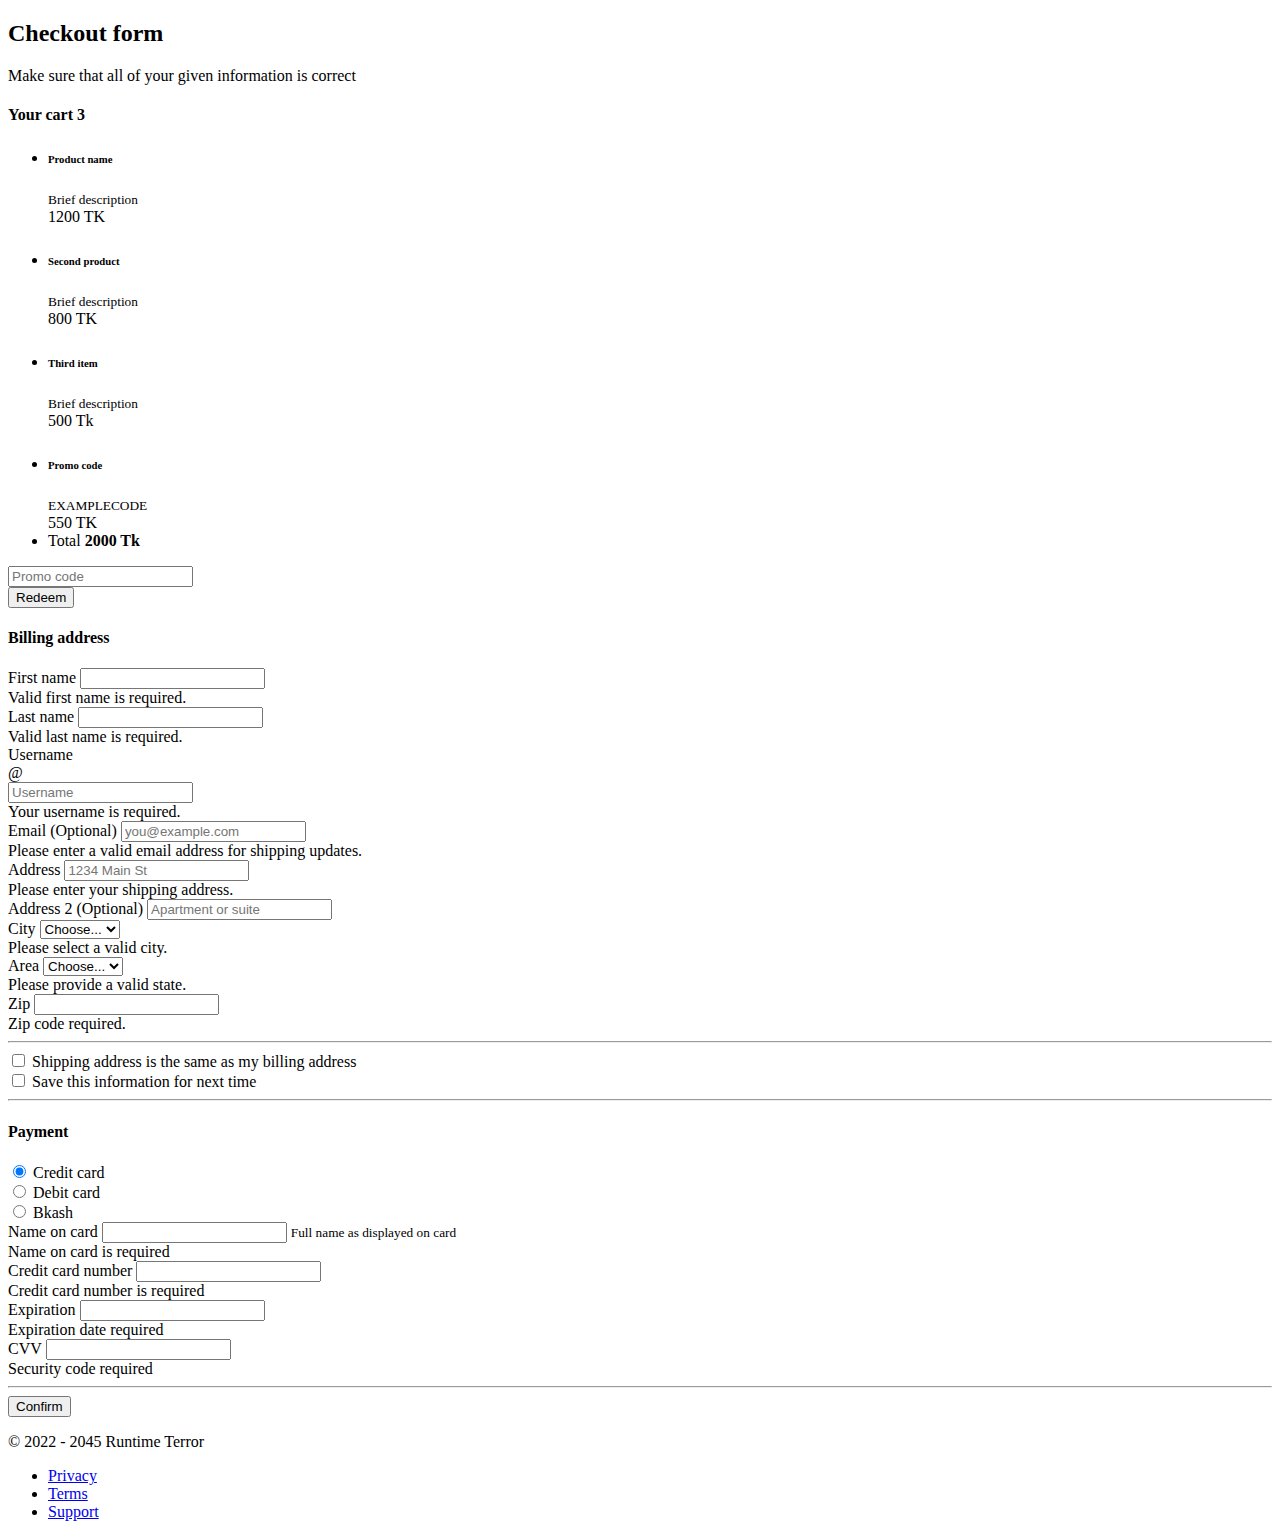
<file: checkout.html>
<!doctype html>
<html lang="en">
  <head>
    <!-- Required meta tags -->
    <meta charset="utf-8">
    <meta name="viewport" content="width=device-width, initial-scale=1">

    <!-- Bootstrap CSS -->
    <link href="https://cdn.jsdelivr.net/npm/bootstrap@5.0.2/dist/css/bootstrap.min.css" rel="stylesheet" integrity="sha384-EVSTQN3/azprG1Anm3QDgpJLIm9Nao0Yz1ztcQTwFspd3yD65VohhpuuCOmLASjC" crossorigin="anonymous">

    <title>Checkout</title>
  </head>
  <body>
    
    <div class="container">
        <div class="py-5 text-center">
          
          <h2>Checkout form</h2>
          <p class="lead">Make sure that all of your given information is correct</p>
        </div>
      
        <div class="row">
          <div class="col-md-4 order-md-2 mb-4">
            <h4 class="d-flex justify-content-between align-items-center mb-3">
              <span class="text-muted">Your cart</span>
              <span class="badge badge-secondary badge-pill">3</span>
            </h4>
            <ul class="list-group mb-3">
              <li class="list-group-item d-flex justify-content-between lh-condensed">
                <div>
                  <h6 class="my-0">Product name</h6>
                  <small class="text-muted">Brief description</small>
                </div>
                <span class="text-muted">1200 TK</span>
              </li>
              <li class="list-group-item d-flex justify-content-between lh-condensed">
                <div>
                  <h6 class="my-0">Second product</h6>
                  <small class="text-muted">Brief description</small>
                </div>
                <span class="text-muted">800 TK</span>
              </li>
              <li class="list-group-item d-flex justify-content-between lh-condensed">
                <div>
                  <h6 class="my-0">Third item</h6>
                  <small class="text-muted">Brief description</small>
                </div>
                <span class="text-muted">500 Tk</span>
              </li>
              <li class="list-group-item d-flex justify-content-between bg-light">
                <div class="text-success">
                  <h6 class="my-0">Promo code</h6>
                  <small>EXAMPLECODE</small>
                </div>
                <span class="text-success">550 TK</span>
              </li>
              <li class="list-group-item d-flex justify-content-between">
                <span>Total </span>
                <strong>2000 Tk</strong>
              </li>
            </ul>
      
            <form class="card p-2">
              <div class="input-group">
                <input type="text" class="form-control" placeholder="Promo code">
                <div class="input-group-append">
                  <button type="submit" class="btn btn-secondary">Redeem</button>
                </div>
              </div>
            </form>
          </div>
          <div class="col-md-8 order-md-1">
            <h4 class="mb-3">Billing address</h4>
            <form class="needs-validation" novalidate>
              <div class="row">
                <div class="col-md-6 mb-3">
                  <label for="firstName">First name</label>
                  <input type="text" class="form-control" id="firstName" placeholder="" value="" required>
                  <div class="invalid-feedback">
                    Valid first name is required.
                  </div>
                </div>
                <div class="col-md-6 mb-3">
                  <label for="lastName">Last name</label>
                  <input type="text" class="form-control" id="lastName" placeholder="" value="" required>
                  <div class="invalid-feedback">
                    Valid last name is required.
                  </div>
                </div>
              </div>
      
              <div class="mb-3">
                <label for="username">Username</label>
                <div class="input-group">
                  <div class="input-group-prepend">
                    <span class="input-group-text">@</span>
                  </div>
                  <input type="text" class="form-control" id="username" placeholder="Username" required>
                  <div class="invalid-feedback" style="width: 100%;">
                    Your username is required.
                  </div>
                </div>
              </div>
      
              <div class="mb-3">
                <label for="email">Email <span class="text-muted">(Optional)</span></label>
                <input type="email" class="form-control" id="email" placeholder="you@example.com">
                <div class="invalid-feedback">
                  Please enter a valid email address for shipping updates.
                </div>
              </div>
      
              <div class="mb-3">
                <label for="address">Address</label>
                <input type="text" class="form-control" id="address" placeholder="1234 Main St" required>
                <div class="invalid-feedback">
                  Please enter your shipping address.
                </div>
              </div>
      
              <div class="mb-3">
                <label for="address2">Address 2 <span class="text-muted">(Optional)</span></label>
                <input type="text" class="form-control" id="address2" placeholder="Apartment or suite">
              </div>
      
              <div class="row">
                <div class="col-md-5 mb-3">
                  <label for="country">City</label>
                  <select class="custom-select d-block w-100" id="country" required>
                    <option value="">Choose...</option>
                    <option>Dhaka</option>
                  </select>
                  <div class="invalid-feedback">
                    Please select a valid city.
                  </div>
                </div>
                <div class="col-md-4 mb-3">
                  <label for="state">Area</label>
                  <select class="custom-select d-block w-100" id="state" required>
                    <option value="">Choose...</option>
                    <option>Uttara</option>
                  </select>
                  <div class="invalid-feedback">
                    Please provide a valid state.
                  </div>
                </div>
                <div class="col-md-3 mb-3">
                  <label for="zip">Zip</label>
                  <input type="text" class="form-control" id="zip" placeholder="" required>
                  <div class="invalid-feedback">
                    Zip code required.
                  </div>
                </div>
              </div>
              <hr class="mb-4">
              <div class="custom-control custom-checkbox">
                <input type="checkbox" class="custom-control-input" id="same-address">
                <label class="custom-control-label" for="same-address">Shipping address is the same as my billing address</label>
              </div>
              <div class="custom-control custom-checkbox">
                <input type="checkbox" class="custom-control-input" id="save-info">
                <label class="custom-control-label" for="save-info">Save this information for next time</label>
              </div>
              <hr class="mb-4">
      
              <h4 class="mb-3">Payment</h4>
      
              <div class="d-block my-3">
                <div class="custom-control custom-radio">
                  <input id="credit" name="paymentMethod" type="radio" class="custom-control-input" checked required>
                  <label class="custom-control-label" for="credit">Credit card</label>
                </div>
                <div class="custom-control custom-radio">
                  <input id="debit" name="paymentMethod" type="radio" class="custom-control-input" required>
                  <label class="custom-control-label" for="debit">Debit card</label>
                </div>
                <div class="custom-control custom-radio">
                  <input id="paypal" name="paymentMethod" type="radio" class="custom-control-input" required>
                  <label class="custom-control-label" for="paypal">Bkash</label>
                </div>
              </div>
              <div class="row">
                <div class="col-md-6 mb-3">
                  <label for="cc-name">Name on card</label>
                  <input type="text" class="form-control" id="cc-name" placeholder="" required>
                  <small class="text-muted">Full name as displayed on card</small>
                  <div class="invalid-feedback">
                    Name on card is required
                  </div>
                </div>
                <div class="col-md-6 mb-3">
                  <label for="cc-number">Credit card number</label>
                  <input type="text" class="form-control" id="cc-number" placeholder="" required>
                  <div class="invalid-feedback">
                    Credit card number is required
                  </div>
                </div>
              </div>
              <div class="row">
                <div class="col-md-3 mb-3">
                  <label for="cc-expiration">Expiration</label>
                  <input type="text" class="form-control" id="cc-expiration" placeholder="" required>
                  <div class="invalid-feedback">
                    Expiration date required
                  </div>
                </div>
                <div class="col-md-3 mb-3">
                  <label for="cc-cvv">CVV</label>
                  <input type="text" class="form-control" id="cc-cvv" placeholder="" required>
                  <div class="invalid-feedback">
                    Security code required
                  </div>
                </div>
              </div>
              <hr class="mb-4">
              <button class="btn btn-primary btn-lg btn-block" type="submit">Confirm</button>
            </form>
          </div>
        </div>
      
        <footer class="my-5 pt-5 text-muted text-center text-small">
          <p class="mb-1">© 2022 - 2045 Runtime Terror</p>
          <ul class="list-inline">
            <li class="list-inline-item"><a href="#">Privacy</a></li>
            <li class="list-inline-item"><a href="#">Terms</a></li>
            <li class="list-inline-item"><a href="#">Support</a></li>
          </ul>
        </footer>
      </div>

    <!-- Optional JavaScript; choose one of the two! -->

    <!-- Option 1: Bootstrap Bundle with Popper -->
    <script src="https://cdn.jsdelivr.net/npm/bootstrap@5.0.2/dist/js/bootstrap.bundle.min.js" integrity="sha384-MrcW6ZMFYlzcLA8Nl+NtUVF0sA7MsXsP1UyJoMp4YLEuNSfAP+JcXn/tWtIaxVXM" crossorigin="anonymous"></script>

    <!-- Option 2: Separate Popper and Bootstrap JS -->
    <!--
    <script src="https://cdn.jsdelivr.net/npm/@popperjs/core@2.9.2/dist/umd/popper.min.js" integrity="sha384-IQsoLXl5PILFhosVNubq5LC7Qb9DXgDA9i+tQ8Zj3iwWAwPtgFTxbJ8NT4GN1R8p" crossorigin="anonymous"></script>
    <script src="https://cdn.jsdelivr.net/npm/bootstrap@5.0.2/dist/js/bootstrap.min.js" integrity="sha384-cVKIPhGWiC2Al4u+LWgxfKTRIcfu0JTxR+EQDz/bgldoEyl4H0zUF0QKbrJ0EcQF" crossorigin="anonymous"></script>
    -->
  </body>
</html>
</file>
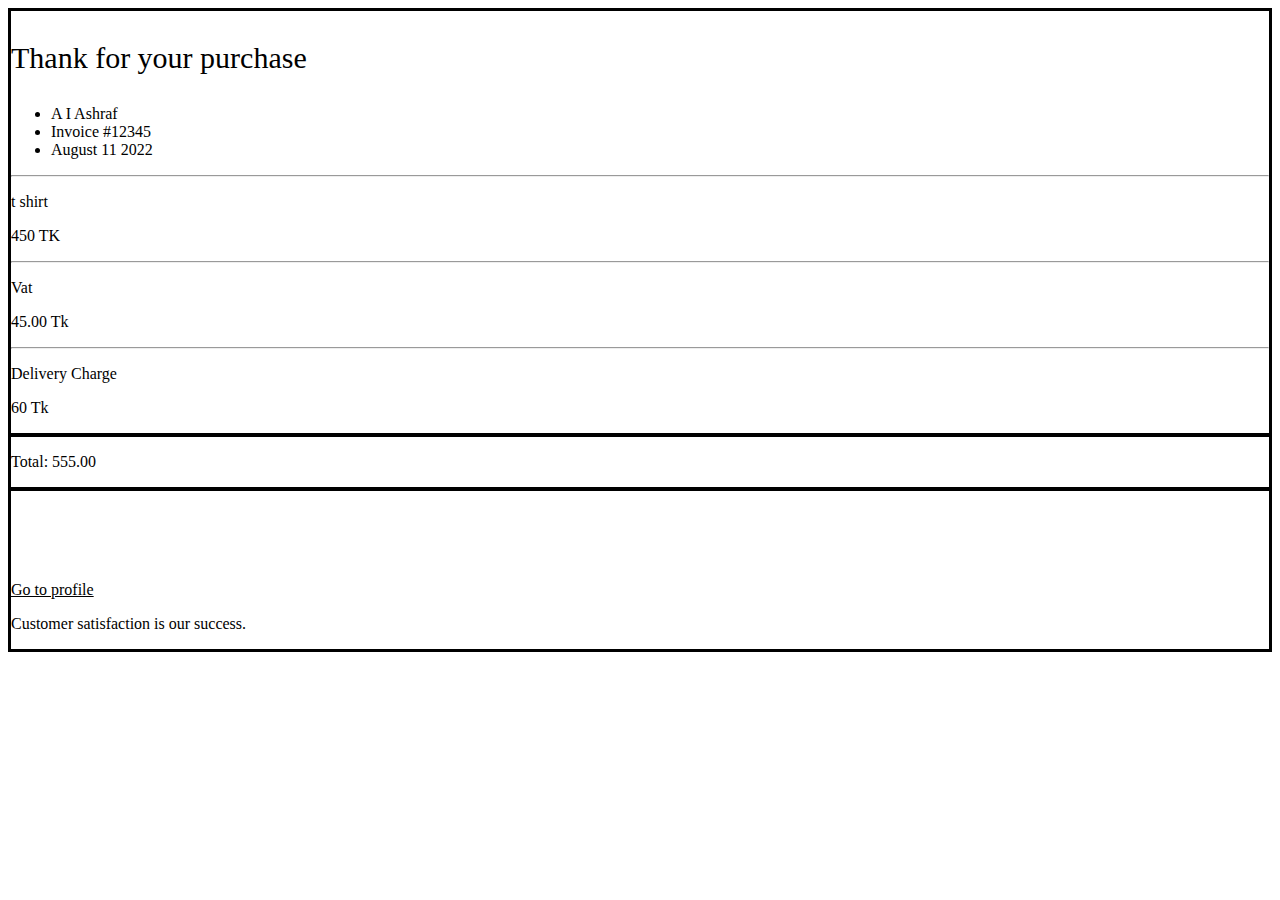
<file: invoice.html>
<!doctype html>
<html lang="en">
  <head>
    <!-- Required meta tags -->
    <meta charset="utf-8">
    <meta name="viewport" content="width=device-width, initial-scale=1">

    <!-- Bootstrap CSS -->
    <link href="https://cdn.jsdelivr.net/npm/bootstrap@5.0.2/dist/css/bootstrap.min.css" rel="stylesheet" integrity="sha384-EVSTQN3/azprG1Anm3QDgpJLIm9Nao0Yz1ztcQTwFspd3yD65VohhpuuCOmLASjC" crossorigin="anonymous">

    <title>Invoice</title>
  </head>
  <body>
    <!-- <div class="container"> -->
        <div class="row justify-content-center mt-5">
            <div class="col-md-6">

          
    <div class="card border-success" style="border: 3px solid">
        <div class="card-body ">
          <div class="container">
            <p class="text-center" style="font-size: 30px;">Thank for your purchase</p>
            <div class="row">
              <ul class="list-unstyled">
                <li class="text-black">A I Ashraf</li>
                <li class="text-muted mt-1"><span class="text-black">Invoice</span> #12345</li>
                <li class="text-black mt-1">August 11 2022</li>
              </ul>
              <hr>
              <div class="col-xl-10">
                <p>t shirt</p>
              </div>
              <div class="col-xl-2">
                <p class="float-end">450 TK
                </p>
              </div>
              <hr>
            </div>
            <div class="row">
              <div class="col-xl-10">
                <p>Vat</p>
              </div>
              <div class="col-xl-2">
                <p class="float-end">45.00 Tk
                </p>
              </div>
              <hr>
            </div>
            <div class="row">
              <div class="col-xl-10">
                <p>Delivery Charge</p>
              </div>
              <div class="col-xl-2">
                <p class="float-end">60 Tk
                </p>
              </div>
              <hr style="border: 2px solid black;">
            </div>
            <div class="row text-black">
      
              <div class="col-xl-12">
                <p class="float-end fw-bold">Total: 555.00
                </p>
              </div>
              <hr style="border: 2px solid black;">
            </div>
            <div class="text-center" style="margin-top: 90px;">
              <a><u class="text-info">Go to profile</u></a>
              <p>Customer satisfaction is our success. </p>
            </div>
      
          </div>
        </div>
      </div>
    </div>
</div>
</div>
    





    <!-- Optional JavaScript; choose one of the two! -->

    <!-- Option 1: Bootstrap Bundle with Popper -->
    <script src="https://cdn.jsdelivr.net/npm/bootstrap@5.0.2/dist/js/bootstrap.bundle.min.js" integrity="sha384-MrcW6ZMFYlzcLA8Nl+NtUVF0sA7MsXsP1UyJoMp4YLEuNSfAP+JcXn/tWtIaxVXM" crossorigin="anonymous"></script>

    <!-- Option 2: Separate Popper and Bootstrap JS -->
    <!--
    <script src="https://cdn.jsdelivr.net/npm/@popperjs/core@2.9.2/dist/umd/popper.min.js" integrity="sha384-IQsoLXl5PILFhosVNubq5LC7Qb9DXgDA9i+tQ8Zj3iwWAwPtgFTxbJ8NT4GN1R8p" crossorigin="anonymous"></script>
    <script src="https://cdn.jsdelivr.net/npm/bootstrap@5.0.2/dist/js/bootstrap.min.js" integrity="sha384-cVKIPhGWiC2Al4u+LWgxfKTRIcfu0JTxR+EQDz/bgldoEyl4H0zUF0QKbrJ0EcQF" crossorigin="anonymous"></script>
    -->
  </body>
</html>
</file>
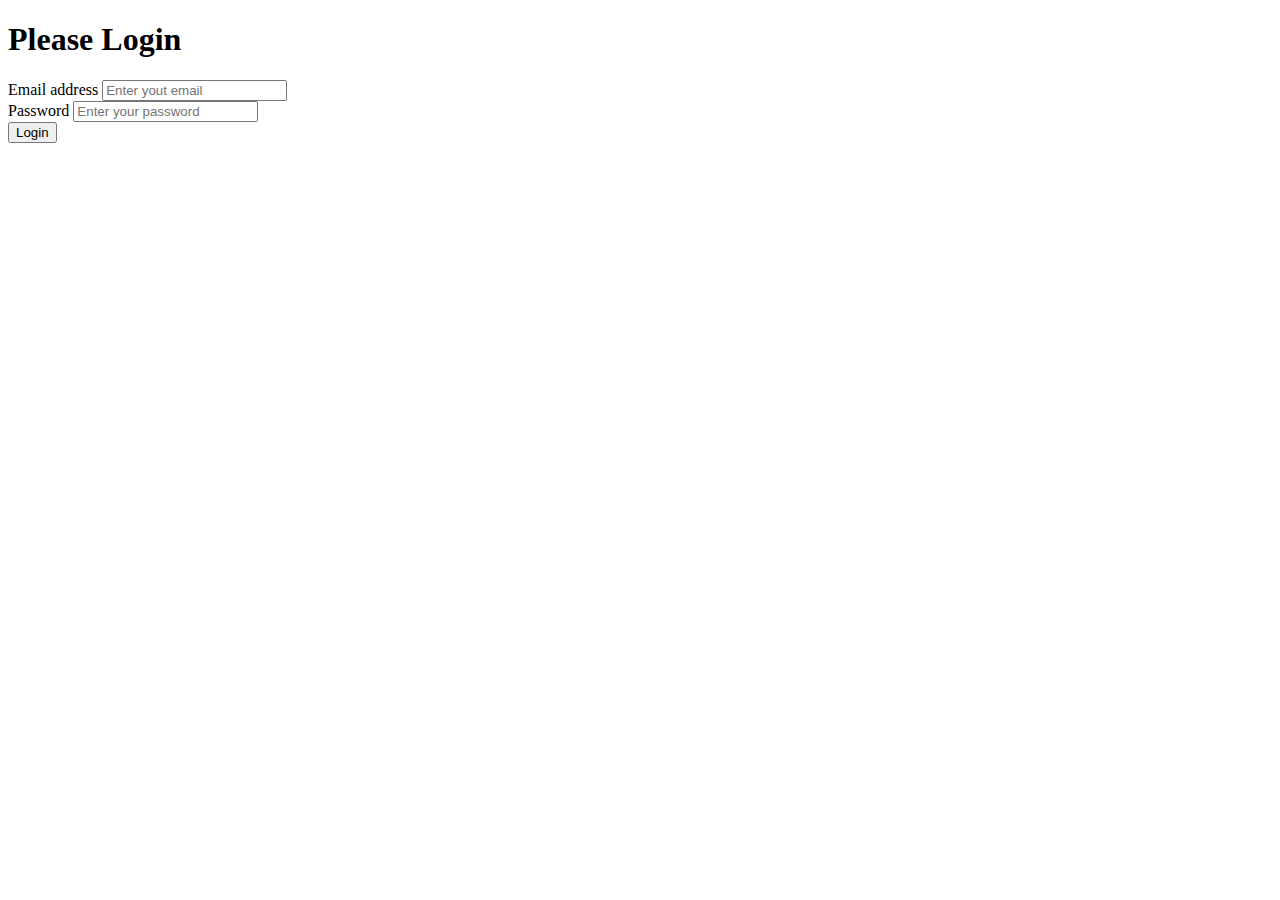
<file: login.html>
<!DOCTYPE html>
<html lang="en">
<head>
    <meta charset="UTF-8">
    <meta http-equiv="X-UA-Compatible" content="IE=edge">
    <meta name="viewport" content="width=device-width, initial-scale=1.0">
    <link href="https://cdn.jsdelivr.net/npm/bootstrap@5.2.0/dist/css/bootstrap.min.css" rel="stylesheet" integrity="sha384-gH2yIJqKdNHPEq0n4Mqa/HGKIhSkIHeL5AyhkYV8i59U5AR6csBvApHHNl/vI1Bx" crossorigin="anonymous">
    
    <title>Document</title>
</head>
<body>
    <div class="container  mt-3">
        <div class="text-center">
        <h1>Please Login</h1>
        </div>
        <div class="row mt-5 justify-content-center">
            <div class="col-md-6">
                <div class="card border-warning" style=" height: 25rem;">
                    <div class="card-body ">
                        <div class="row justify-content-center mt-5">
                            <div class="col-lg-6 ">

                            
                
                <form action="">
                      <div>
                        <label for="email" class="form-label">Email address</label>
                        <input type="email" class="form-control" name="email" id="email" placeholder="Enter yout email">
                    </div>
                    <div class="mt-2">
                        <label for="password" class="form-label">Password</label>
                        <input type="password" class="form-control" name="password" id="password" placeholder="Enter your password">
                    </div>
                        <div class="mt-2">
                            <button type="submit" class="btn btn-success mb-3">Login</button>
                          </div>
                      
                </form>
            </div>
        </div>
            </div>
        </div>
            </div>
        </div>
    </div>
    <script src="https://cdn.jsdelivr.net/npm/bootstrap@5.0.2/dist/js/bootstrap.bundle.min.js" integrity="sha384-MrcW6ZMFYlzcLA8Nl+NtUVF0sA7MsXsP1UyJoMp4YLEuNSfAP+JcXn/tWtIaxVXM" crossorigin="anonymous"></script>
</body>
</html>
</file>
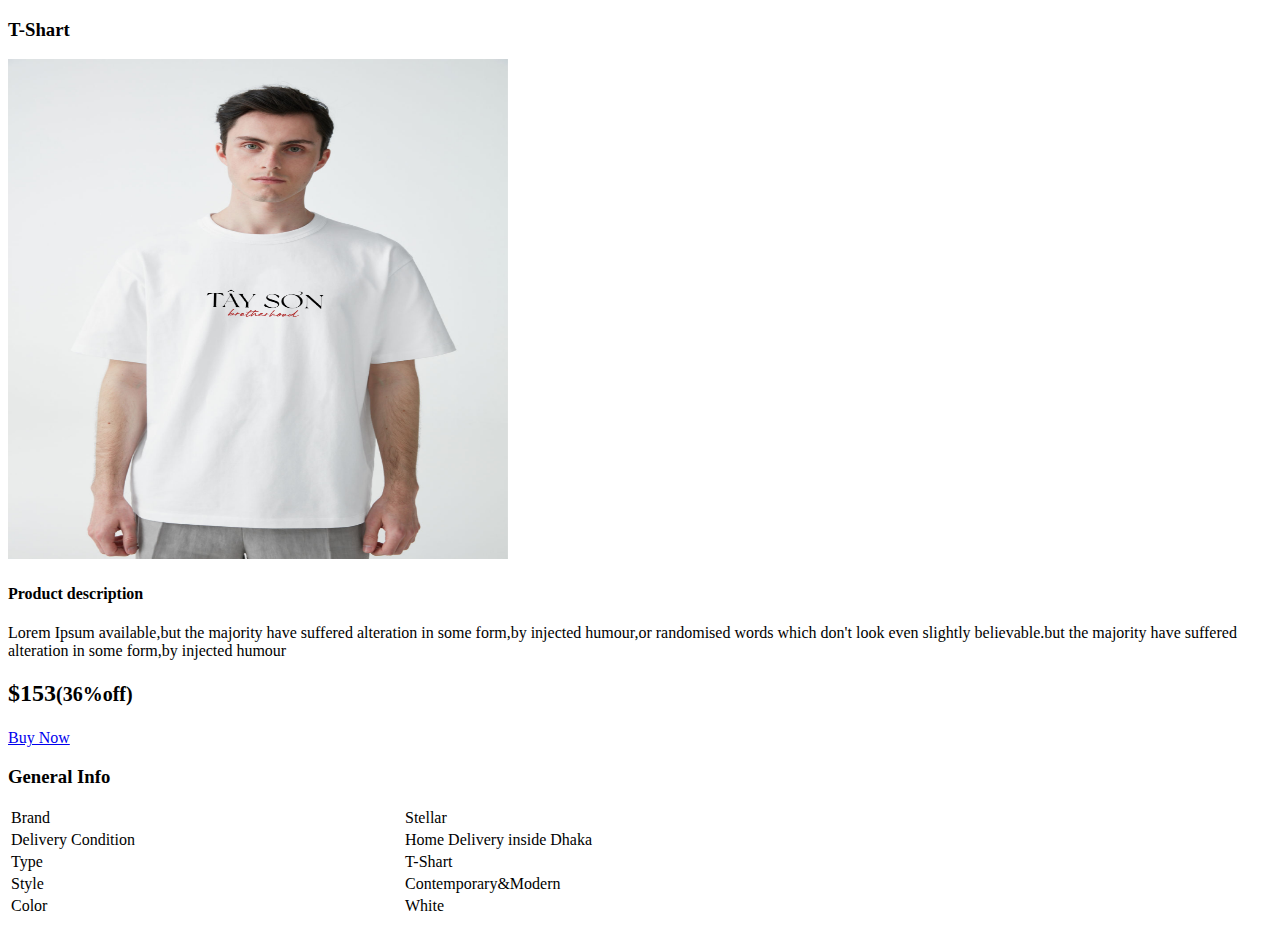
<file: product.html>
<!doctype html>
<html lang="en">
  <head>
    <!-- Required meta tags -->
    <meta charset="utf-8">
    <meta name="viewport" content="width=device-width, initial-scale=1">

    <!-- Bootstrap CSS -->
    <link href="https://cdn.jsdelivr.net/npm/bootstrap@5.0.2/dist/css/bootstrap.min.css" rel="stylesheet" integrity="sha384-EVSTQN3/azprG1Anm3QDgpJLIm9Nao0Yz1ztcQTwFspd3yD65VohhpuuCOmLASjC" crossorigin="anonymous">

    <title>Product details</title>
  </head>
  <body>
    <div class="container">
        <div class="card">
            <div class="card-body">
                <h3 class="card-title">T-Shart</h3>
               
                <div class="row">
                    <div class="col-lg-5 col-md-5 col-sm-6">
                        <div class="white-box text-center"><img src="assets/cards/1.jpg" class="img-responsive" height="500px" width="500px"></div>
                    </div>
                    <div class="col-lg-7 col-md-7 col-sm-6">
                        <h4 class="box-title mt-5">Product description</h4>
                        <p>Lorem Ipsum available,but the majority have suffered alteration in some form,by injected humour,or randomised words which don't look even slightly believable.but the majority have suffered alteration in some form,by injected humour</p>
                        <h2 class="mt-5">
                            $153<small class="text-success">(36%off)</small>
                        </h2><div class="">
                            <h5 class="card-title"></h5>
                            <a href="checkout.html" class="btn btn-primary">Buy Now</a>
                          </div>
                       
                        
                    </div>
                    <div class="col-lg-12 col-md-12 col-sm-12">
                        <h3 class="box-title mt-5">General Info</h3>
                        <div class="table-responsive">
                            <table class="table table-striped table-product">
                                <tbody>
                                    <tr>
                                        <td width="390">Brand</td>
                                        <td>Stellar</td>
                                    </tr>
                                    <tr>
                                        <td>Delivery Condition</td>
                                        <td>Home Delivery inside Dhaka</td>
                                    </tr>
                                 
                                    <tr>
                                        <td>Type</td>
                                        <td>T-Shart</td>
                                    </tr>
                                    <tr>
                                        <td>Style</td>
                                        <td>Contemporary&amp;Modern</td>
                                    </tr>
                                
                                    <tr>
                                        <td>Color</td>
                                        <td>White</td>
                                    </tr>
                            
                                    
                                </tbody>
                            </table>
                        </div>
                    </div>
                </div>
            </div>
        </div>
    </div>

    <!-- Optional JavaScript; choose one of the two! -->

    <!-- Option 1: Bootstrap Bundle with Popper -->
    <script src="https://cdn.jsdelivr.net/npm/bootstrap@5.0.2/dist/js/bootstrap.bundle.min.js" integrity="sha384-MrcW6ZMFYlzcLA8Nl+NtUVF0sA7MsXsP1UyJoMp4YLEuNSfAP+JcXn/tWtIaxVXM" crossorigin="anonymous"></script>

    <!-- Option 2: Separate Popper and Bootstrap JS -->
    <!--
    <script src="https://cdn.jsdelivr.net/npm/@popperjs/core@2.9.2/dist/umd/popper.min.js" integrity="sha384-IQsoLXl5PILFhosVNubq5LC7Qb9DXgDA9i+tQ8Zj3iwWAwPtgFTxbJ8NT4GN1R8p" crossorigin="anonymous"></script>
    <script src="https://cdn.jsdelivr.net/npm/bootstrap@5.0.2/dist/js/bootstrap.min.js" integrity="sha384-cVKIPhGWiC2Al4u+LWgxfKTRIcfu0JTxR+EQDz/bgldoEyl4H0zUF0QKbrJ0EcQF" crossorigin="anonymous"></script>
    -->
  </body>
</html>
</file>
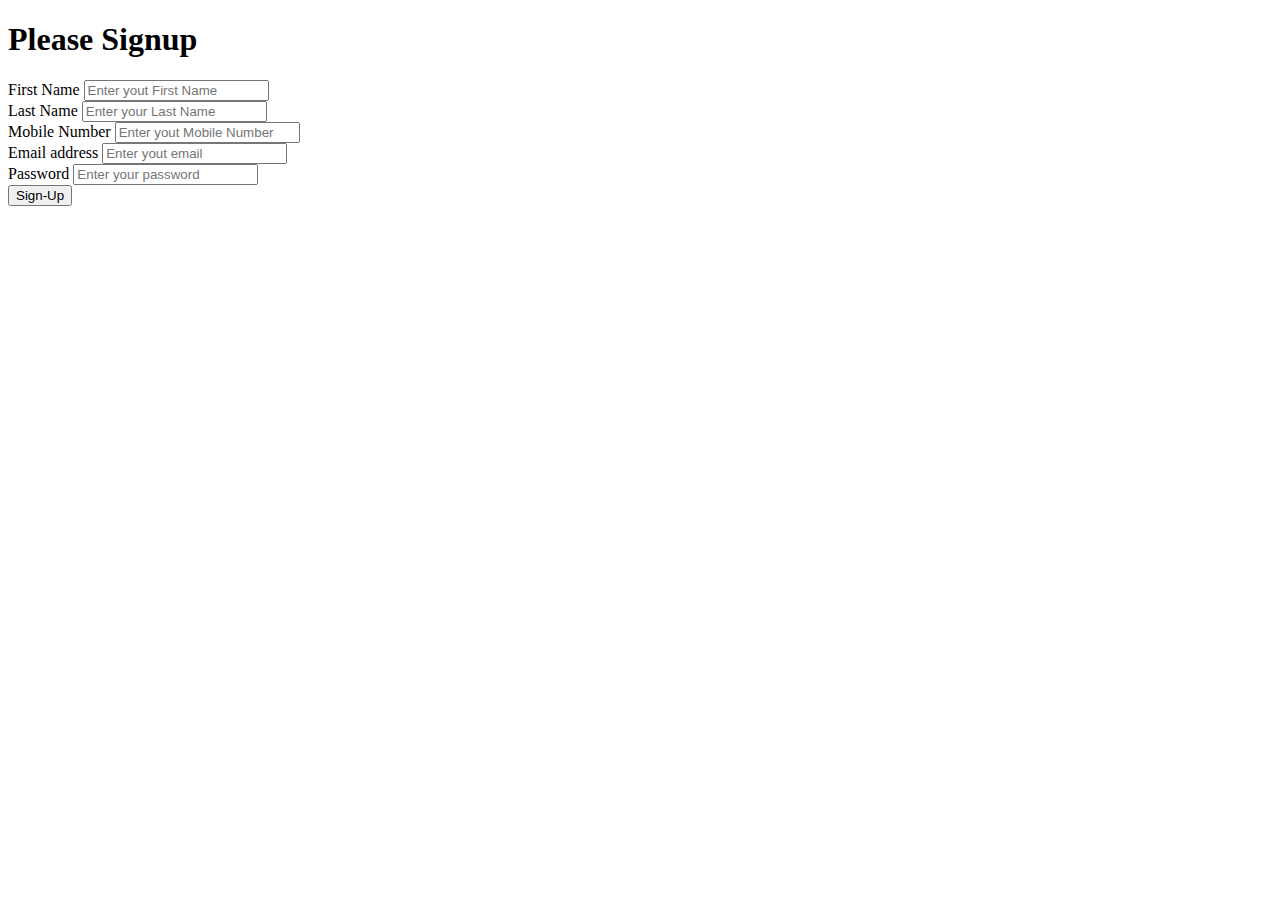
<file: reg.html>
<!DOCTYPE html>
<html lang="en">
<head>
    <meta charset="UTF-8">
    <meta http-equiv="X-UA-Compatible" content="IE=edge">
    <meta name="viewport" content="width=device-width, initial-scale=1.0">
    <link href="https://cdn.jsdelivr.net/npm/bootstrap@5.2.0/dist/css/bootstrap.min.css" rel="stylesheet" integrity="sha384-gH2yIJqKdNHPEq0n4Mqa/HGKIhSkIHeL5AyhkYV8i59U5AR6csBvApHHNl/vI1Bx" crossorigin="anonymous">
    
    <title>Document</title>
</head>
<body>
    <div class="container mb-5 mt-5">
        <div class="text-center">
        <h1>Please Signup</h1>
        </div>
        <div class="row mt-3 justify-content-center">
            <div class="col-md-6">
                <div class="card border-warning">
                    <div class="card-body ">
                        <div class="row justify-content-center mt-5">
                            <div class="col-lg-6 ">

                            
                
                <form action="">
                      <div>
                        <label for="first-name" class="form-label">First Name</label>
                        <input type="text" class="form-control" name="first-name" id="first-name" placeholder="Enter yout First Name">
                    </div>
                    <div class="mt-2">
                        <label for="last-name" class="form-label">Last Name</label>
                        <input type="last-name" class="form-control" name="last-name" id="last-name" placeholder="Enter your Last Name">
                    </div>
                    <div class="mt-2">
                        <label for="mobile" class="form-label">Mobile Number</label>
                        <input type="tel" class="form-control" name="mobile" id="mobile" placeholder="Enter yout Mobile Number">
                    </div>
                      <div class="mt-2">
                        <label for="email" class="form-label">Email address</label>
                        <input type="email" class="form-control" name="email" id="email" placeholder="Enter yout email">
                    </div>
                    <div class="mt-2">
                        <label for="password" class="form-label">Password</label>
                        <input type="password" class="form-control" name="password" id="password" placeholder="Enter your password">
                    </div>
                        <div class="mt-3">
                            <button type="submit" class="btn btn-success mb-3">Sign-Up</button>
                          </div>
                      
                </form>
            </div>
        </div>
            </div>
        </div>
            </div>
        </div>
    </div>
    <script src="https://cdn.jsdelivr.net/npm/bootstrap@5.0.2/dist/js/bootstrap.bundle.min.js" integrity="sha384-MrcW6ZMFYlzcLA8Nl+NtUVF0sA7MsXsP1UyJoMp4YLEuNSfAP+JcXn/tWtIaxVXM" crossorigin="anonymous"></script>
</body>
</html>
</file>
